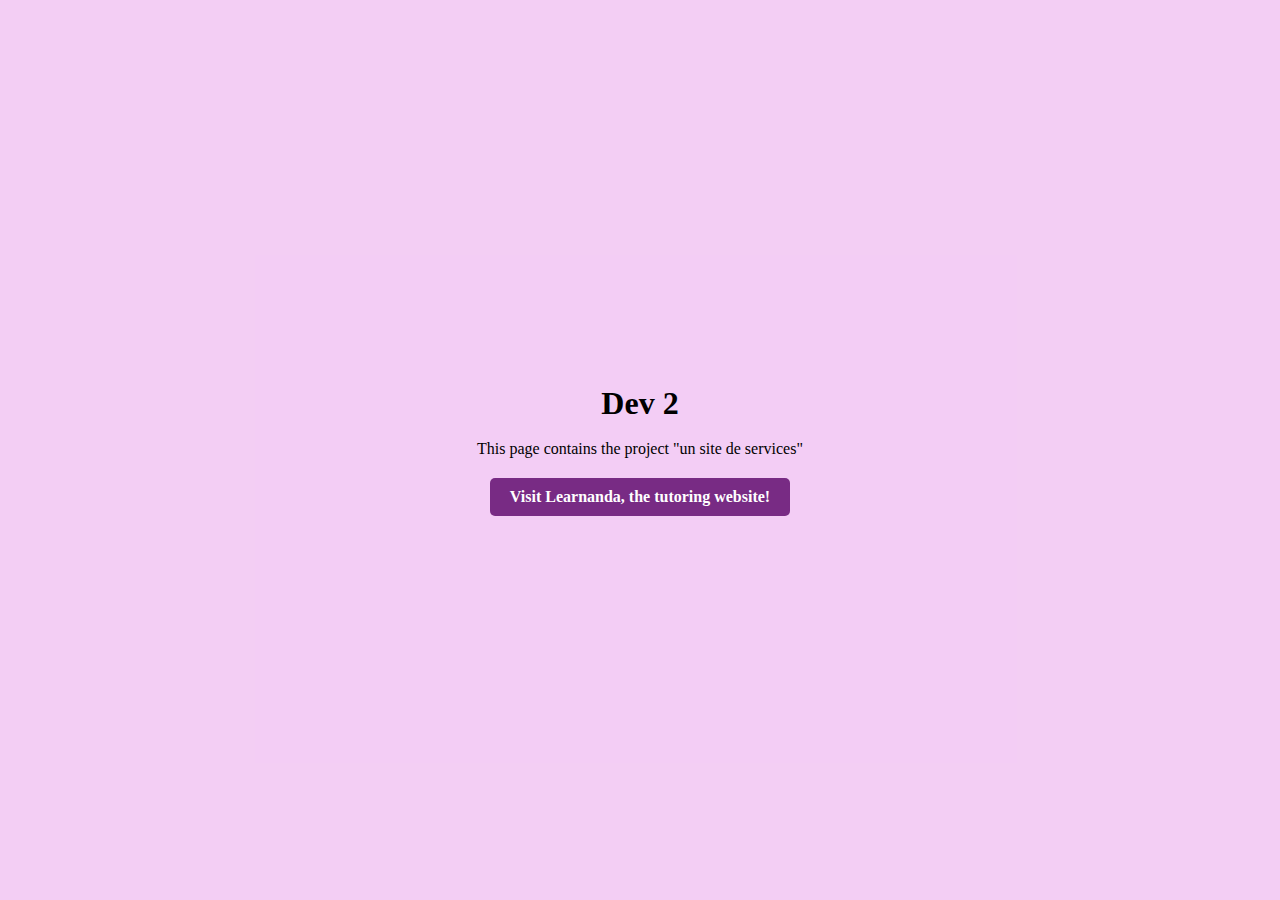
<file: Dev2.html>
<!DOCTYPE html>
<html lang="en">
<head>
  <title>Dev2 - Sunanda Datta</title>
  <link rel="stylesheet" href="style.css"> <!-- link to style so easier to connect -->
  <style>
    body, html {
      height: 100%;
      margin: 0;
      padding: 0;
    }

    .center-wrapper {
      display: flex; /* aligns easily, temporarily all css for this page in html file */
      justify-content: center;
      align-items: center;
      flex-direction: column;
      height: 100%;
      text-align: center;
    }
     a.button-link {
      margin-top: 20px;
      padding: 10px 20px;
      background-color: #782b84;
      color: white;
      text-decoration: none;
      border-radius: 5px;
      font-weight: bold;
    }

    a.button-link:hover {
      background-color: #ab3ebc;
    }

  </style>
</head>
<body>
  <div class="center-wrapper">
    <h1>Dev 2</h1>
    <br>
    <p>This page contains the project "un site de services"</p>
        <a class="button-link" href="https://sunandad1.github.io/Site-de-Service/" target="_blank">
          Visit Learnanda, the tutoring website!
        </a>
  </div>
</body>
</html>
</file>
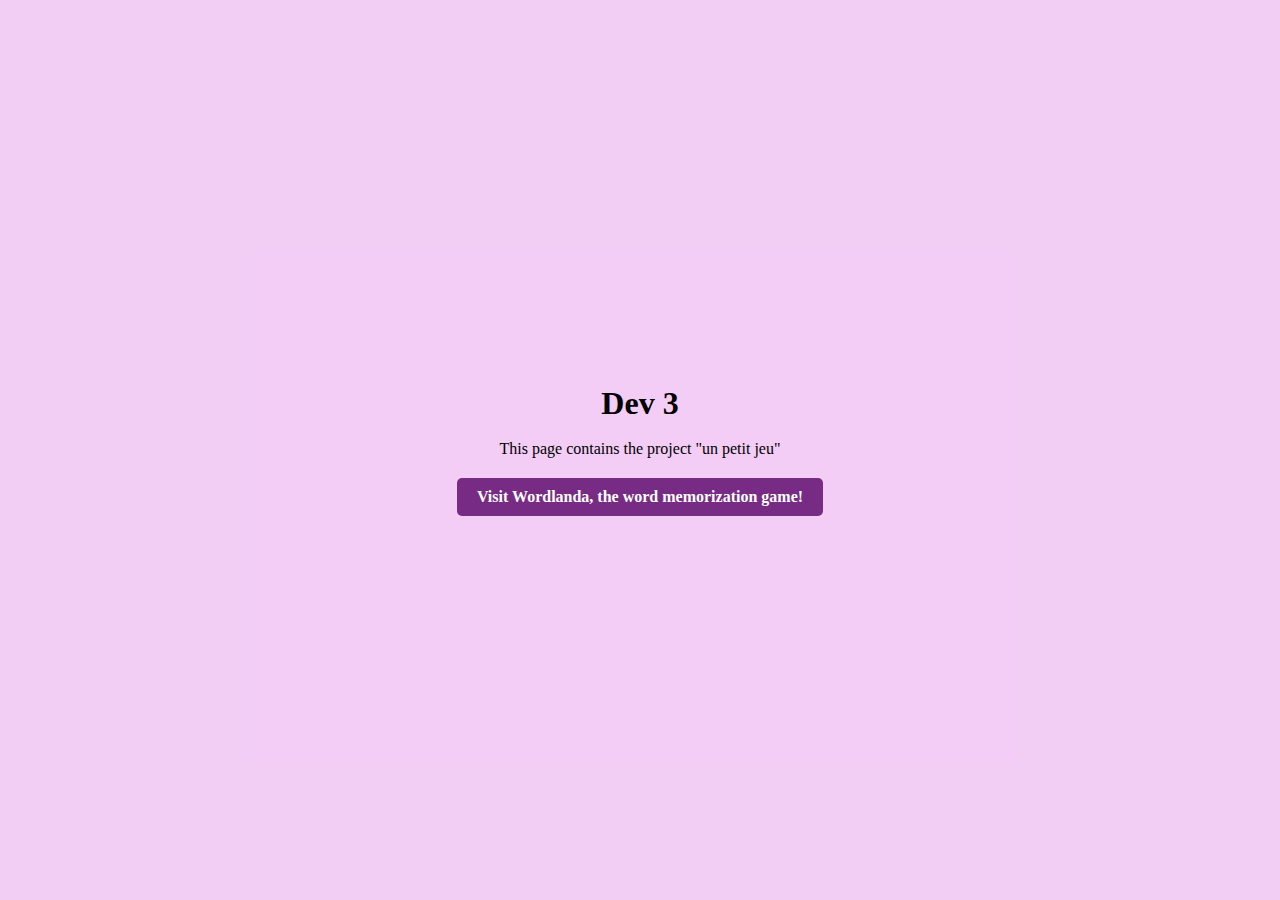
<file: Dev3.html>
<!DOCTYPE html>
<html lang="en">
<head>
  <title>Dev3 - Sunanda Datta</title>
  <link rel="stylesheet" href="style.css"> <!-- link to style so easier to connect -->
  <style>
    body, html {
      height: 100%;
      margin: 0;
      padding: 0;
    }

    .center-wrapper {
      display: flex; /* aligns easily, temporarily all css for this page in html file */
      justify-content: center;
      align-items: center;
      flex-direction: column;
      height: 100%;
      text-align: center;
    }

         a.button-link {
      margin-top: 20px;
      padding: 10px 20px;
      background-color: #782b84;
      color: white;
      text-decoration: none;
      border-radius: 5px;
      font-weight: bold;
    }

    a.button-link:hover {
      background-color: #ab3ebc;
    }


  </style>
</head>
<body>
  <div class="center-wrapper">
  <h1>Dev 3</h1>
  <br>
  <p>This page contains the project "un petit jeu"</p>
        <a class="button-link" href="https://sunandad1.github.io/Jeu-Memoire/" target="_blank">
          Visit Wordlanda, the word memorization game!
        </a>

  </div>
</body>
</html>
</file>
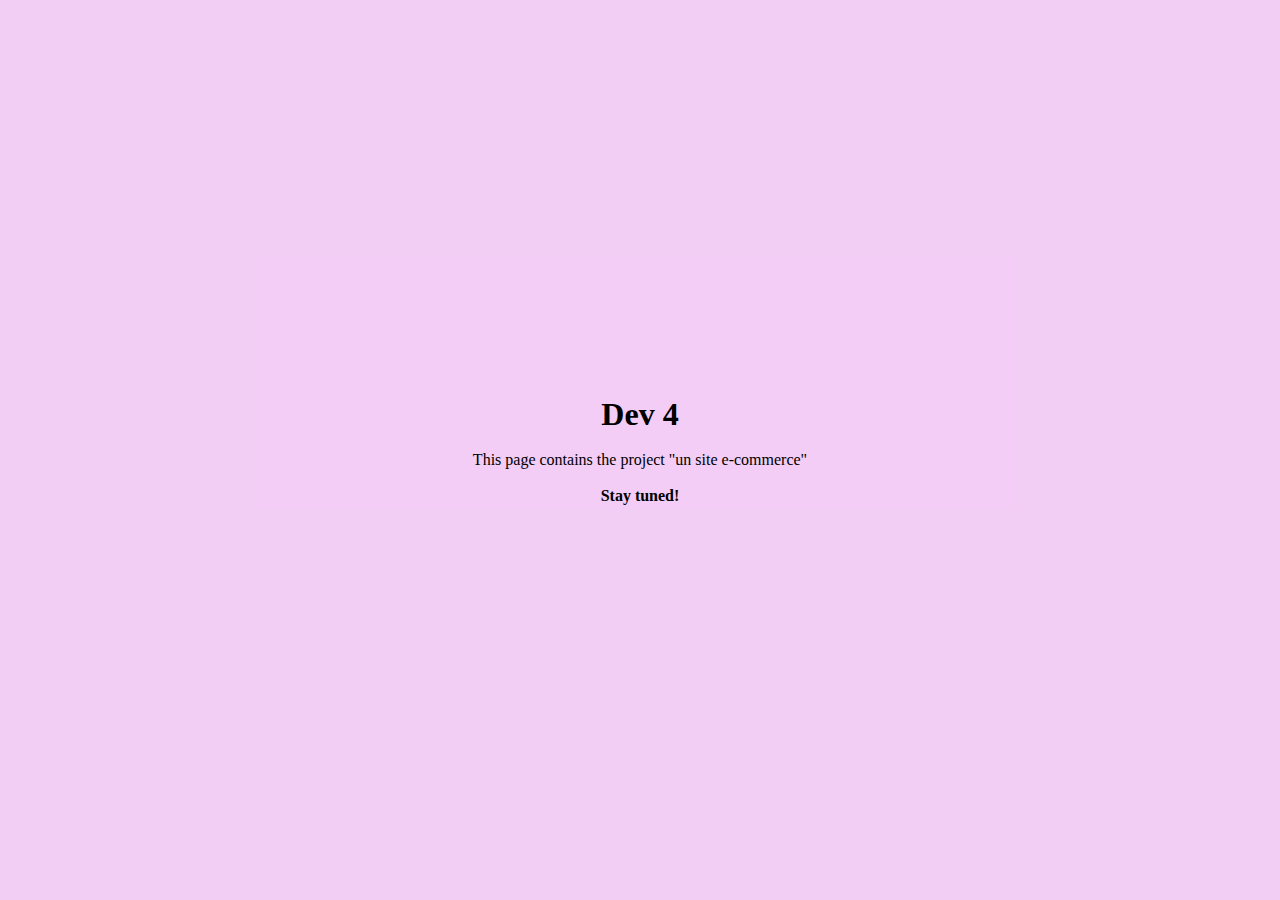
<file: Dev4.html>
<!DOCTYPE html>
<html lang="en">
<head>
  <title>Dev4 - Sunanda Datta</title>
  <link rel="stylesheet" href="style.css"> <!-- link to style so easier to connect -->
  <style>
    body, html {
      height: 100%;
      margin: 0;
      padding: 0;
    }

    .center-wrapper {
      display: flex; /* aligns easily, temporarily all css for this page in html file */
      justify-content: center;
      align-items: center;
      flex-direction: column;
      height: 100%;
      text-align: center;
    }
  </style>
</head>
<body>
  <div class="center-wrapper">
  <h1>Dev 4</h1>
  <br>
  <p>This page contains the project "un site e-commerce"</p>
  <br>
  <h4>Stay tuned!</h4>

  </div>
</body>
</html>
</file>
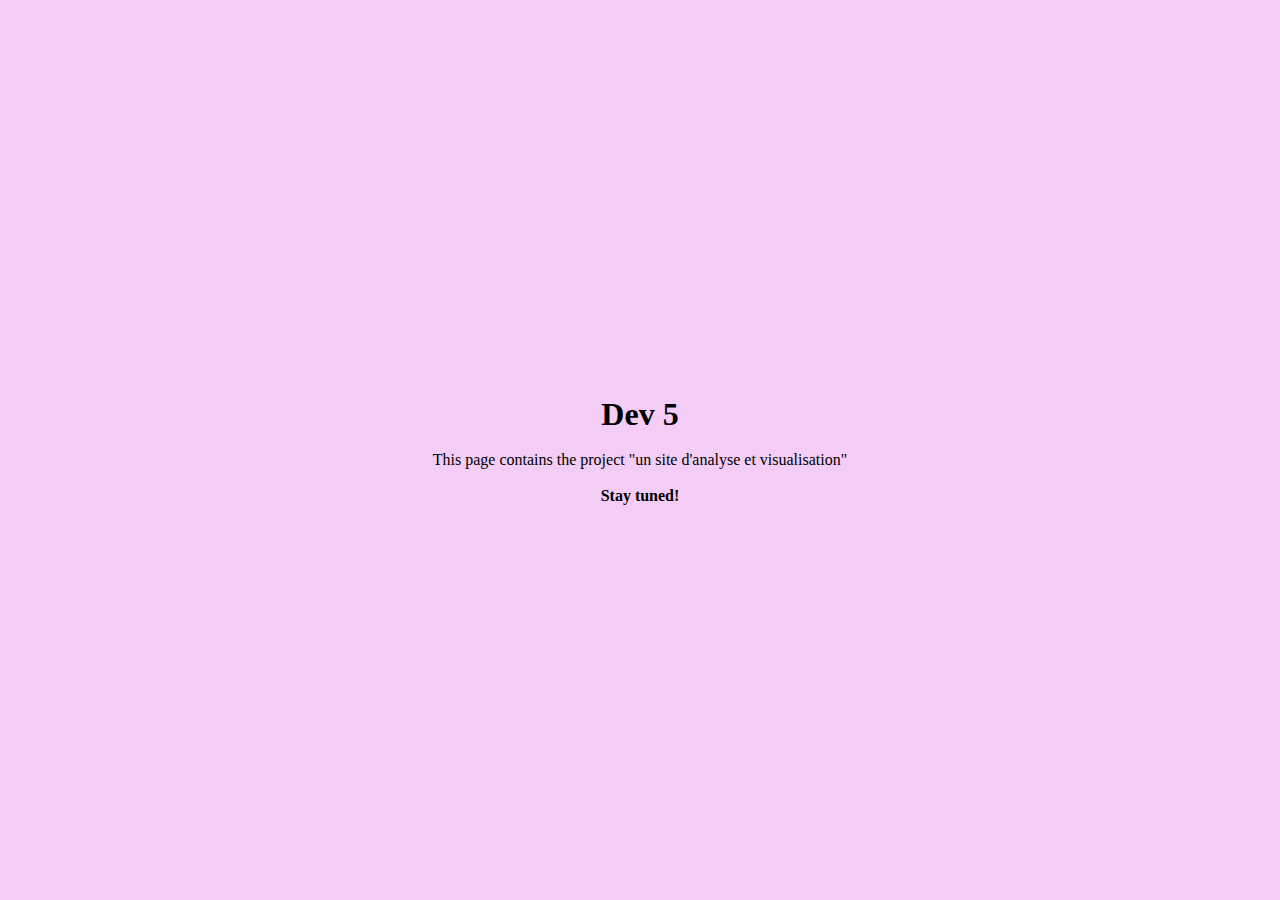
<file: Dev5.html>
<!DOCTYPE html>
<html lang="en">
<head>
  <title>Dev5 - Sunanda Datta</title>
  <link rel="stylesheet" href="style.css"> <!-- link to style so easier to connect -->
  <style>
    body, html {
      height: 100%;
      margin: 0;
      padding: 0;
    }

    .center-wrapper {
      display: flex; /* aligns easily, temporarily all css for this page in html file */
      justify-content: center;
      align-items: center;
      flex-direction: column;
      height: 100%;
      text-align: center;
    }
  </style>
</head>
<body>
  <div class="center-wrapper">
  <h1>Dev 5</h1>
  <br>
  <p>This page contains the project "un site d'analyse et visualisation"</p>
  <br>
  <h4>Stay tuned!</h4>

  </div>
</body>
</html>
</file>
<file: style.css>
*
{
    margin: 0;
    padding:0;
}

html, body {
    height: 100%;
    margin: 0;
    padding: 0;
    font-family: 'Georgia', serif; /* from google fonts */
    background-color: #f3ccf4d0; 

}

.header{
    min-height: 100vh; /* min height covers at least entire viewport height */
    width: 100%; 
    background-image: linear-gradient(rgba(45, 12, 72, 0.7),rgba(163, 80, 207, 0.7)),url(images/flowers.jpeg);
    /* background will have a green cover with 70% opacity, behind the words */
    background-position: center;
    background-size: cover;
    position: relative;

}
nav{
    display:flex;
    padding: 2% 6%; 
    justify-content: space-between;
    align-items: center;
}

nav img{
    width: 100px; /* resizes logo */
}

.nav-links{
    flex: 1;
    text-align: right;
}

.nav-links ul li{
    list-style: none; /* removes bulleted list */
    display: inline-block;
    padding: 8px 12px;
    position: relative;
}

.nav-links ul li a{ /* navigation links info */

    color: white;
    text-decoration: none;
    font-size: 13px;
}

.nav-links ul li ::after{ /* for hover effect on links */
    content: '';
    width: 0%; /* hides underline */
    height: 2px;
    background: #ffffff;
    display: block;
    margin: auto;
    transition: 0.5s; /* time taken for hover color to show */
}

.nav-links ul li :hover::after{ /* must have space after li or wont work */
    width: 100%;
}

.text-box{
    width: 90%;
    color: white;
    position: absolute;
    top: 50%;
    left:50%;
    transform: translate(-50%,-50%); /* to center */
    text-align: center;
}

.text-box h1{
    font-size: 62px;
}

.text-box p{
    margin: 10px 0 40px; /* 10 top, 0 left and right, 40 bottom*/
    font-size: 14px;
    color: white;
}

@media(max-width:700px){ /* to navigate nice on smaller devices*/
    .text-box h1{
        font-size: 20px;
    }
    .nav-links ul li{
        display: block; /* block changes default behaviour into block-level
        and will usually take up the full width available*/

    }
    .nav-links{ /* creates menu bar on side on phones */
        position: absolute;
        background: #ffffff;
        height: 100vh;
        width: 200px;
        top: 0;
        right: 0;
        text-align: left;
        z-index: 2;
    }
}

/* icon used as a logo, to try bootstrap icons */

.logo-icon i {
    font-size: 4rem; /* size of icon */
    color: white;     
}

/* Me Section */

.ME {
    width: 80%;
    margin: auto;
    text-align: center;
    padding-top: 100px;
}

.ME .mePhoto img{
    border-radius: 10px; /* Makes the image rounded edges */
    max-width: 400px; 
    height: auto; /* Automatically adjusts the height while maintaining the aspect ratio */
    box-shadow: 0 0 20px 0px rgba(112, 111, 111, 0.5);;
}

.ME .mePhoto {
    flex-basis: 10%;
    text-align: center;
}


.ME .whoami-col {
    flex-basis: 60%; /* amount of horizontal space taken  */
    background: #f4f3cc;
    margin-bottom: 30px;
    position: relative;
    border-radius: 10px; /* radius of corners, more rounded */
    padding: 40px 12px; /* sets inner space of element, first for top/bottom, second for left/right */
    box-sizing: border-box; /* makes sure specified dimensions above stay consisten/dont expand beyond */
    text-align: left;
}

.ME .whoami-col:hover{
    box-shadow: 0 0 20px 0px rgba(112, 111, 111, 0.5);
}

/* MY projects section */

.MY_PROJECTS{
    width: 80%;
    margin: auto;
    text-align: center;
    padding-top: 100px;
} 
.h1{
    font-size: 36px;
    font-weight: 600;
}

.p{
    color: black;
    font-size: 14px;
    font-weight: 300;
    line-height: 22px;
    padding: 10px;
}

.row{ /* makes into side by side sections instead of all below one another */
    margin-top: 5%;
    display: flex;
    justify-content: space-between;
}

.projects-col{
    flex-basis: 49%; /* amount of horizontal space taken  */
    background: #f4f3cc;
    border-radius: 10px; /* radius of corners, more rounded */
    margin-bottom: 5%; /* creates space btw this and below stuff */
    padding: 40px 12px; /* sets inner space of element, first for top/bottom, second for left/right */
    box-sizing: border-box; /* makes sure specified dimensions above stay consisten/dont expand beyond */

}

.projects-col:hover{
    box-shadow: 0 0 20px 0px rgba(112, 111, 111, 0.5);
}

.projects-col img {
    border-radius: 10px; /* Makes the image rounded edges */
    max-width: 200px; /* Sets the maximum width of the image to 100 pixels */
    height: auto; /* Automatically adjusts the height while maintaining the aspect ratio */
  }

h3{
    text-align: center;
    font-weight: 600;
    margin: 10px 0;
}

@media(max-width:700px){ /* for looking good on smaller devices  */
    .row{
        flex-direction: column;
    }
}

/* Contact Section */

.MY_CONTACT{
    margin: 100px auto;
    width: 80%;
    background-image: linear-gradient(rgba(0,0,0,0.7),rgba(0,0,0,0.7)),url(images/sky.PNG); /* makes darker on top of pic, so words can show */
    background-position: center;
    background-size: cover;
    border-radius: 10px;
    text-align: center;
    padding: 100px 0;
}

.MY_CONTACT h1{
    color: white;
    margin-bottom: 40px;
    padding: 0%;
}

.myInfo-button{
    padding: 10px 20px;
    font-size: 16px;
    background-color: #643269;
    color: white;
    border: none;
    border-radius: 10px;
    cursor: pointer;
    text-decoration: none; /* removes underline on button, bc default on link is underline */
    margin-bottom: 40px;
}

.myInfo-button:hover {
    background-color: #974a9f;
  }

.Dev2-button{
    padding: 10px 20px;
    font-size: 16px;
    background-color: #804085;
    color: white;
    border: none;
    border-radius: 10px;
    cursor: pointer;
    text-decoration: none; /* removes underline on button, bc default on link is underline */
    margin-bottom: 40px;
}

.Dev2-button:hover {
    background-color: #974a9f;
  }

.Dev3-button{
    padding: 10px 20px;
    font-size: 16px;
    background-color: #804085;
    color: white;
    border: none;
    border-radius: 10px;
    cursor: pointer;
    text-decoration: none; /* removes underline on button, bc default on link is underline */
    margin-bottom: 40px;
}

.Dev3-button:hover {
    background-color: #974a9f;
  }

.Dev4-button{
    padding: 10px 20px;
    font-size: 16px;
    background-color: #804085;
    color: white;
    border: none;
    border-radius: 10px;
    cursor: pointer;
    text-decoration: none; /* removes underline on button, bc default on link is underline */
    margin-bottom: 40px;
}

.Dev4-button:hover {
    background-color: #974a9f;
  }

.Dev5-button{
    padding: 10px 20px;
    font-size: 16px;
    background-color: #804085;
    color: white;
    border: none;
    border-radius: 10px;
    cursor: pointer;
    text-decoration: none; /* removes underline on button, bc default on link is underline */
    margin-bottom: 40px;
}

.Dev5-button:hover {
    background-color: #974a9f;
  }
</file>
